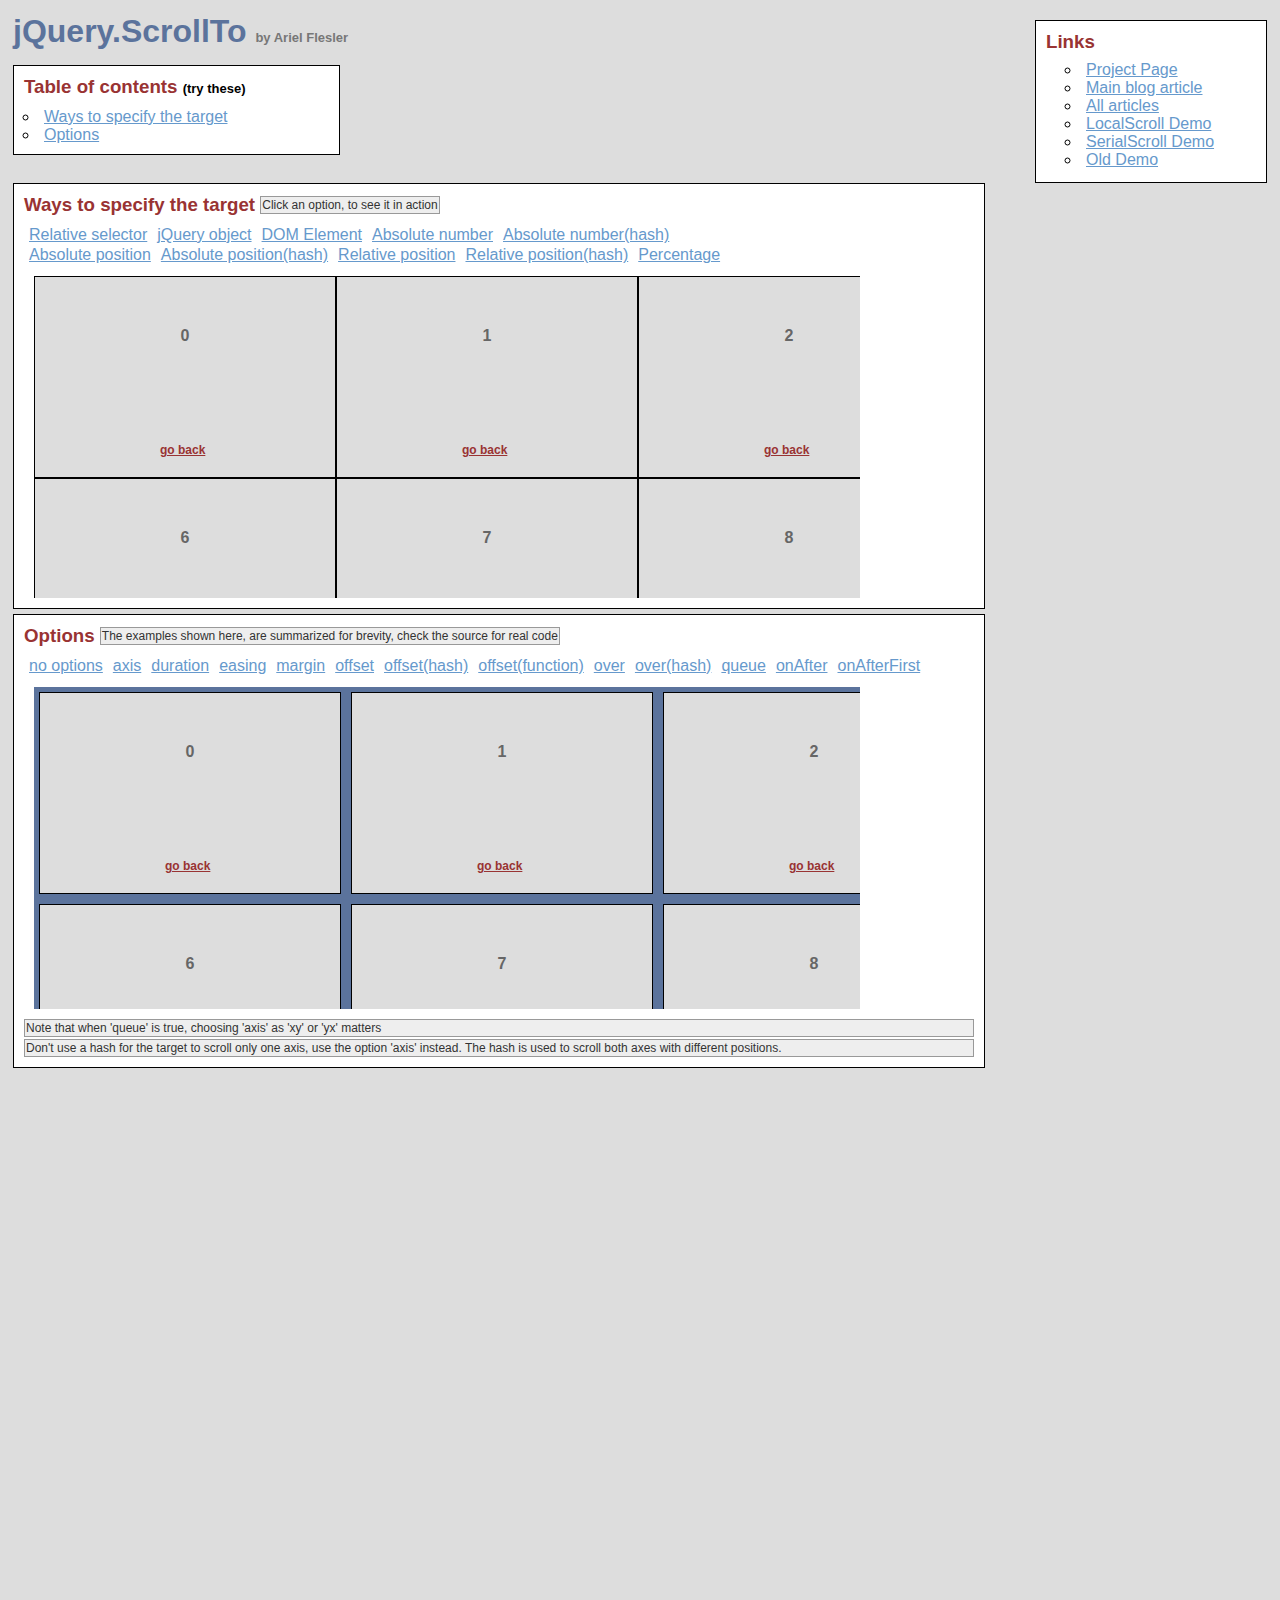
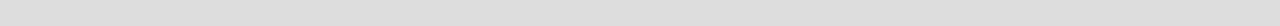
<file: assets/plugins/jquery-scrollTo/demo/index.html>
<!DOCTYPE html PUBLIC "-//W3C//DTD XHTML 1.0 Transitional//EN" "http://www.w3.org/TR/xhtml1/DTD/xhtml1-transitional.dtd">
<html xmlns="http://www.w3.org/1999/xhtml">
<head>
	<meta http-equiv="Content-Type" content="text/html; charset=iso-8859-1" />
	<title>jQuery.ScrollTo</title>
	<meta name="keywords" content="javascript, jquery, plugins, scroll, scrollTo, smooth, animation, to, effect, ariel, flesler, window, overflow, element, navigation, customizable" />
	<meta name="description" content="Demo of jQuery.ScrollTo. A very light and highly customizable jQuery plugin, to scroll overflowed elements or the window itself, made by Ariel Flesler." />
	<meta name="robots" content="index,follow" />
	<link type="text/css" rel="stylesheet" href="css/style.css" />
	<script type="text/javascript" src="https://ajax.googleapis.com/ajax/libs/jquery/1.8.0/jquery.min.js"></script>
	<script type="text/javascript" src="../jquery.scrollTo.js"></script>
	<script type="text/javascript">
		jQuery(function( $ ){
			/**
			 * Demo binding and preparation, no need to read this part
			 */
				//borrowed from jQuery easing plugin
				//http://gsgd.co.uk/sandbox/jquery.easing.php
				$.easing.elasout = function(x, t, b, c, d) {
					var s=1.70158;var p=0;var a=c;
					if (t==0) return b;  if ((t/=d)==1) return b+c;  if (!p) p=d*.3;
					if (a < Math.abs(c)) { a=c; var s=p/4; }
					else var s = p/(2*Math.PI) * Math.asin (c/a);
					return a*Math.pow(2,-10*t) * Math.sin( (t*d-s)*(2*Math.PI)/p ) + c + b;
				};
				$('a.back').click(function(){
					$(this).parents('div.pane').scrollTo( 0, 800, { queue:true } );
					$(this).parents('div.section').find('span.message').text( this.title );
					return false;
				});
				//just for the example, to stop the click on the links.
				$('ul.links').click(function(e){
					e.preventDefault();
					var link = e.target;
					link.blur();
					if( link.title )
						$(this).parent().find('span.message').text(link.title);
				});
			
			// This one is important, many browsers don't reset scroll on refreshes
			// Reset all scrollable panes to (0,0)
			$('div.pane').scrollTo( 0 );
			// Reset the screen to (0,0)
			$.scrollTo( 0 );
			
			// TOC, shows how to scroll the whole window
			$('#toc a').click(function(){//$.scrollTo works EXACTLY the same way, but scrolls the whole screen
				$.scrollTo( this.hash, 1500, { easing:'elasout' });
				$(this.hash).find('span.message').text( this.title );
				return false;
			});
			
			// Target examples bindings
			var $paneTarget = $('#pane-target');
			
			$('#relative-selector').click(function(){
				$paneTarget.stop().scrollTo( 'li:eq(14)', 800 );
			});
			$('#jquery-object').click(function(){
				var $target = $paneTarget.find('li:eq(14)');
				$paneTarget.stop().scrollTo( $target , 800 );
			});
			$('#dom-element').click(function(){
				var target = $paneTarget.find('ul').get(0).childNodes[20];
				$paneTarget.stop().scrollTo( target, 800 );
			});
			$('#absolute-number').click(function(){
				$paneTarget.stop().scrollTo( 150, 800 );
			});
			$('#absolute-number-hash').click(function(){
				$paneTarget.stop().scrollTo( { top:800,left:700} , 800 );
			});
			$('#absolute-position').click(function(){
				$paneTarget.stop().scrollTo( '520px', 800 );
			});
			$('#absolute-position-hash').click(function(){
				$paneTarget.stop().scrollTo( {top:'110px',left:'290px'}, 800 );
			});
			$('#relative-position').click(function(){
				$paneTarget.stop().scrollTo( '+=100', 500 );
			});
			$('#relative-position-hash').click(function(){				
				$paneTarget.stop().scrollTo( {top:'-=100px',left:'+=100'}, 500 );
			});
			
			$('#percentage-position').click(function(){				
				$paneTarget.stop().scrollTo( '50%', 800 );
			});
			
			// Options examples bindings, they will all scroll to the same place, with different options
			function reset_o(){//before each animation, reset to (0,0), skip this.
				$paneOptions.stop().stop();
				$paneOptions[0].scrollLeft = $paneOptions[0].scrollTop = 0;
			};
			var $paneOptions = $('#pane-options');
			
			$('#options-no').click(function(){
				reset_o(); $paneOptions.scrollTo( 'li:eq(15)', 1000 );
			});
			$('#options-axis').click(function(){// only scroll horizontally
				reset_o(); $paneOptions.scrollTo( 'li:eq(15)', 1000, { axis:'x' } );
			});
			$('#options-duration').click(function(){// it's the same as specifying it in the 2nd argument
				reset_o(); $paneOptions.scrollTo( 'li:eq(15)', { duration: 3000 } );
			});
			$('#options-easing').click(function(){
				reset_o(); $paneOptions.scrollTo( 'li:eq(15)', 2500, { easing:'elasout' } );
			});
			$('#options-margin').click(function(){//scroll to the "outer" position of the element
				reset_o(); $paneOptions.scrollTo( 'li:eq(15)', 1000, { margin:true } );
			});
			$('#options-offset').click(function(){//same as { top:-50, left:-50 }
				reset_o(); $paneOptions.scrollTo( 'li:eq(15)', 1000, { offset:-50 } );
			});
			$('#options-offset-hash').click(function(){
				reset_o(); $paneOptions.scrollTo( 'li:eq(15)', 1000, { offset:{ top:-5,left:-30 } });
			});
			$('#options-offset-function').click(function(){
				reset_o(); $paneOptions.scrollTo( 'li:eq(15)', 1000, {offset: function() { return {top:-30, left:-5}; }});
			});
			$('#options-over').click(function(){//same as { top:-50, left:-50 }
				reset_o(); $paneOptions.scrollTo( 'li:eq(15)', 1000, { over:0.5 });
			});
			$('#options-over-hash').click(function(){
				reset_o(); $paneOptions.scrollTo( 'li:eq(15)', 1000, { over:{ top:0.2, left:-0.5 } });
			});
			$('#options-queue').click(function(){//in this case, having 'axis' as 'xy' or 'yx' matters.
				reset_o(); $paneOptions.scrollTo( 'li:eq(15)', 2000, { queue:true });
			});
			$('#options-onAfter').click(function(){
				reset_o(); $paneOptions.scrollTo( 'li:eq(15)', 2000, { 
					onAfter:function(){
						$('#options-message').text('Got there!');
					}
				});
			});
			$('#options-onAfterFirst').click(function(){//onAfterFirst exists only when queuing
				reset_o(); $paneOptions.scrollTo( 'li:eq(15)', 1600, { 
					queue:true,
					onAfterFirst:function(){
						$('#options-message').text('Got there horizontally!');
					},
					onAfter:function(){
						$('#options-message').text('Got there vertically!');
					}
				});
			});
		});
	</script>
</head>
<body>
	<h1>jQuery.ScrollTo&nbsp;<strong>by Ariel Flesler</strong></h1>
	
	<div id="toc" class="part">
		<h3>Table of contents&nbsp;<strong>(try these)</strong></h3>
		<ul>
			<li><a title="$.scrollTo( '#target-examples', 800, {easing:'elasout'} );" href="#target-examples">Ways to specify the target</a></li>
			<li><a title="$.scrollTo( '#options-examples', 800, {easing:'elasout'} );" href="#options-examples">Options</a></li>
		</ul>
	</div>
	
	<div id="links" class="part">
		<h3>Links</h3>
		<ul>
			<li><a target="_blank" href="http://plugins.jquery.com/project/ScrollTo">Project Page</a></li>
			<li><a target="_blank" href="http://flesler.blogspot.com/2007/10/jqueryscrollto.html">Main blog article</a></li>
			<li><a target="_blank" href="http://flesler.blogspot.com/search/label/jQuery.ScrollTo">All articles</a></li>
			<li><a target="_blank" href="http://demos.flesler.com/jquery/localScroll/">LocalScroll Demo</a></li>
			<li><a target="_blank" href="http://demos.flesler.com/jquery/serialScroll/">SerialScroll Demo</a></li>
			<li><a target="_blank" href="index.old.html">Old Demo</a></li>
		</ul>
	</div>
	<div id="target-examples" class="section part">
		<h3>Ways to specify the target&nbsp;<span id="target-message" class="message">Click an option, to see it in action</span></h3>
		<ul class="links">
			<li><a title="$(...).scrollTo( 'li:eq(14)', 800 );" id="relative-selector" href="#">Relative selector</a></li>
			<li><a title="$(...).scrollTo( $('div li:eq(14)'), 800 );" id="jquery-object" href="#">jQuery object</a></li>
			<li><a title="$(...).scrollTo( $('ul').get(2).childNodes[20], 800 );" id="dom-element" href="#">DOM Element</a></li>
			<li><a title="$(...).scrollTo( 150, 800 );" id="absolute-number" href="#">Absolute number</a></li>
			<li><a title="$(...).scrollTo( { top:800, left:700}, 800 );" id="absolute-number-hash" href="#">Absolute number(hash)</a></li>
		</ul>
		<ul class="links">
			<li><a title="$(...).scrollTo( '520px', 800 );" id="absolute-position" href="#">Absolute position</a></li>
			<li><a title="$(...).scrollTo( {top:'110px', left:'290px'}, 800 );" id="absolute-position-hash" href="#">Absolute position(hash)</a></li>
			<li><a title="$(...).scrollTo( '+=100px', 800 );" id="relative-position" href="#">Relative position</a></li>
			<li><a title="$(...).scrollTo( {top:'-=100px', left:'+=100'}, 800 );" id="relative-position-hash" href="#">Relative position(hash)</a></li>
			<li><a title="$(...).scrollTo( '50%', 800 );" id="percentage-position" href="#">Percentage</a></li>
		</ul>
		<div id="pane-target" class="pane">
			<ul class="elements" style="height:1011px; width:1820px;">
				<li><p>0</p><a href="#" title="$(...).scrollTo( 0, 800, {queue:true} );" class="back">go back</a></li><li><p>1</p><a href="#" title="$(...).scrollTo( 0, 800, {queue:true} );" class="back">go back</a></li><li><p>2</p><a href="#" title="$(...).scrollTo( 0, 800, {queue:true} );" class="back">go back</a></li><li><p>3</p><a href="#" title="$(...).scrollTo( 0, 800, {queue:true} );" class="back">go back</a></li><li><p>4</p><a href="#" title="$(...).scrollTo( 0, 800, {queue:true} );" class="back">go back</a></li><li><p>5</p><a href="#" title="$(...).scrollTo( 0, 800, {queue:true} );" class="back">go back</a></li><li><p>6</p><a href="#" title="$(...).scrollTo( 0, 800, {queue:true} );" class="back">go back</a></li><li><p>7</p><a href="#" title="$(...).scrollTo( 0, 800, {queue:true} );" class="back">go back</a></li><li><p>8</p><a href="#" title="$(...).scrollTo( 0, 800, {queue:true} );" class="back">go back</a></li><li><p>9</p><a href="#" title="$(...).scrollTo( 0, 800, {queue:true} );" class="back">go back</a></li><li><p>10</p><a href="#" title="$(...).scrollTo( 0, 800, {queue:true} );" class="back">go back</a></li><li><p>11</p><a href="#" title="$(...).scrollTo( 0, 800, {queue:true} );" class="back">go back</a></li><li><p>12</p><a href="#" title="$(...).scrollTo( 0, 800, {queue:true} );" class="back">go back</a></li><li><p>13</p><a href="#" title="$(...).scrollTo( 0, 800, {queue:true} );" class="back">go back</a></li><li><p>14</p><a href="#" title="$(...).scrollTo( 0, 800, {queue:true} );" class="back">go back</a></li><li><p>15</p><a href="#" title="$(...).scrollTo( 0, 800, {queue:true} );" class="back">go back</a></li><li><p>16</p><a href="#" title="$(...).scrollTo( 0, 800, {queue:true} );" class="back">go back</a></li><li><p>17</p><a href="#" title="$(...).scrollTo( 0, 800, {queue:true} );" class="back">go back</a></li><li><p>18</p><a href="#" title="$(...).scrollTo( 0, 800, {queue:true} );" class="back">go back</a></li><li><p>19</p><a href="#" title="$(...).scrollTo( 0, 800, {queue:true} );" class="back">go back</a></li><li><p>20</p><a href="#" title="$(...).scrollTo( 0, 800, {queue:true} );" class="back">go back</a></li><li><p>21</p><a href="#" title="$(...).scrollTo( 0, 800, {queue:true} );" class="back">go back</a></li><li><p>22</p><a href="#" title="$(...).scrollTo( 0, 800, {queue:true} );" class="back">go back</a></li><li><p>23</p><a href="#" title="$(...).scrollTo( 0, 800, {queue:true} );" class="back">go back</a></li><li><p>24</p><a href="#" title="$(...).scrollTo( 0, 800, {queue:true} );" class="back">go back</a></li><li><p>25</p><a href="#" title="$(...).scrollTo( 0, 800, {queue:true} );" class="back">go back</a></li><li><p>26</p><a href="#" title="$(...).scrollTo( 0, 800, {queue:true} );" class="back">go back</a></li><li><p>27</p><a href="#" title="$(...).scrollTo( 0, 800, {queue:true} );" class="back">go back</a></li><li><p>28</p><a href="#" title="$(...).scrollTo( 0, 800, {queue:true} );" class="back">go back</a></li><li><p>29</p><a href="#" title="$(...).scrollTo( 0, 800, {queue:true} );" class="back">go back</a></li>
			</ul>
		</div>
	</div>
	<div id="options-examples" class="section part">
		<h3>Options&nbsp;<span id="options-message" class="message">The examples shown here, are summarized for brevity, check the source for real code</span></h3>
		<ul class="links">
			<li><a title="$(...).scrollTo( 'li:eq(15)', 1000 );" id="options-no" href="#">no options</a></li>
			<li><a title="$(...).scrollTo( 'li:eq(15)', 1000, {axis:'x'} );//only scroll on this axis (can be x, y, xy or yx)" id="options-axis" href="#">axis</a></li>
			<li><a title="$(...).scrollTo( 'li:eq(15)', {duration:3000} );//another way of calling the plugin" id="options-duration" href="#">duration</a></li>
			<li><a title="$(...).scrollTo( 'li:eq(15)', 2500, {easing:'elasout'} );//specify an easing equation" id="options-easing" href="#">easing</a></li>
			<li><a title="$(...).scrollTo( 'li:eq(15)', 1000, {margin:true} );//deduct the margin and border from the final position" id="options-margin" href="#">margin</a></li>
			<li><a title="$(...).scrollTo( 'li:eq(15)', 1000, {offset:-50} );//add or deduct from the final position" id="options-offset" href="#">offset</a></li>
			<li><a title="$(...).scrollTo( 'li:eq(15)', 1000, {offset: {top:-5, left:-30} });" id="options-offset-hash" href="#">offset(hash)</a></li>
			<li><a title="$(...).scrollTo( 'li:eq(15)', 1000, {offset: function() { return {top:-30, left:-5}; }});" id="options-offset-function" href="#">offset(function)</a></li>
			<li><a title="$(...).scrollTo( 'li:eq(15)', 1000, {over:0.5} );//add or deduct a fraction of its height/width" id="options-over" href="#">over</a></li>
			<li><a title="$(...).scrollTo( 'li:eq(15)', 1000, {over:{top:0.2, left:-0.5} );" id="options-over-hash" href="#">over(hash)</a></li>
			<li><a title="$(...).scrollTo( 'li:eq(15)', 1600, {queue:true} );//scroll one axis, then the other" id="options-queue" href="#">queue</a></li>
			<li><a title="$(...).scrollTo( 'li:eq(15)', 1600, {onAfter:function(){ } } );//called after the scrolling ends" id="options-onAfter" href="#">onAfter</a></li>
			<li><a title="$(...).scrollTo( 'li:eq(15)', 1600, {queue:true, onAfterFirst:function(){ } } );//called after the first axis scrolled" id="options-onAfterFirst" href="#">onAfterFirst</a></li>
		</ul>
		<div id="pane-options" class="pane">
			<ul class="elements" style="height:1062px;width:1877px;">
				<li><p>0</p><a href="#" title="$(...).scrollTo( 0, 800, {queue:true} );" class="back">go back</a></li><li><p>1</p><a href="#" title="$(...).scrollTo( 0, 800, {queue:true} );" class="back">go back</a></li><li><p>2</p><a href="#" title="$(...).scrollTo( 0, 800, {queue:true} );" class="back">go back</a></li><li><p>3</p><a href="#" title="$(...).scrollTo( 0, 800, {queue:true} );" class="back">go back</a></li><li><p>4</p><a href="#" title="$(...).scrollTo( 0, 800, {queue:true} );" class="back">go back</a></li><li><p>5</p><a href="#" title="$(...).scrollTo( 0, 800, {queue:true} );" class="back">go back</a></li><li><p>6</p><a href="#" title="$(...).scrollTo( 0, 800, {queue:true} );" class="back">go back</a></li><li><p>7</p><a href="#" title="$(...).scrollTo( 0, 800, {queue:true} );" class="back">go back</a></li><li><p>8</p><a href="#" title="$(...).scrollTo( 0, 800, {queue:true} );" class="back">go back</a></li><li><p>9</p><a href="#" title="$(...).scrollTo( 0, 800, {queue:true} );" class="back">go back</a></li><li><p>10</p><a href="#" title="$(...).scrollTo( 0, 800, {queue:true} );" class="back">go back</a></li><li><p>11</p><a href="#" title="$(...).scrollTo( 0, 800, {queue:true} );" class="back">go back</a></li><li><p>12</p><a href="#" title="$(...).scrollTo( 0, 800, {queue:true} );" class="back">go back</a></li><li><p>13</p><a href="#" title="$(...).scrollTo( 0, 800, {queue:true} );" class="back">go back</a></li><li><p>14</p><a href="#" title="$(...).scrollTo( 0, 800, {queue:true} );" class="back">go back</a></li><li><p>15</p><a href="#" title="$(...).scrollTo( 0, 800, {queue:true} );" class="back">go back</a></li><li><p>16</p><a href="#" title="$(...).scrollTo( 0, 800, {queue:true} );" class="back">go back</a></li><li><p>17</p><a href="#" title="$(...).scrollTo( 0, 800, {queue:true} );" class="back">go back</a></li><li><p>18</p><a href="#" title="$(...).scrollTo( 0, 800, {queue:true} );" class="back">go back</a></li><li><p>19</p><a href="#" title="$(...).scrollTo( 0, 800, {queue:true} );" class="back">go back</a></li><li><p>20</p><a href="#" title="$(...).scrollTo( 0, 800, {queue:true} );" class="back">go back</a></li><li><p>21</p><a href="#" title="$(...).scrollTo( 0, 800, {queue:true} );" class="back">go back</a></li><li><p>22</p><a href="#" title="$(...).scrollTo( 0, 800, {queue:true} );" class="back">go back</a></li><li><p>23</p><a href="#" title="$(...).scrollTo( 0, 800, {queue:true} );" class="back">go back</a></li><li><p>24</p><a href="#" title="$(...).scrollTo( 0, 800, {queue:true} );" class="back">go back</a></li><li><p>25</p><a href="#" title="$(...).scrollTo( 0, 800, {queue:true} );" class="back">go back</a></li><li><p>26</p><a href="#" title="$(...).scrollTo( 0, 800, {queue:true} );" class="back">go back</a></li><li><p>27</p><a href="#" title="$(...).scrollTo( 0, 800, {queue:true} );" class="back">go back</a></li><li><p>28</p><a href="#" title="$(...).scrollTo( 0, 800, {queue:true} );" class="back">go back</a></li><li><p>29</p><a href="#" title="$(...).scrollTo( 0, 800, {queue:true} );" class="back">go back</a></li>
			</ul>
		</div>
		<p class="message">Note that when 'queue' is true, choosing 'axis' as 'xy' or 'yx' matters</p>
		<p class="message">Don't use a hash for the target to scroll only one axis, use the option 'axis' instead. The hash is used to scroll both axes with different positions.</p>
	</div>
</body>
</html>
</file>
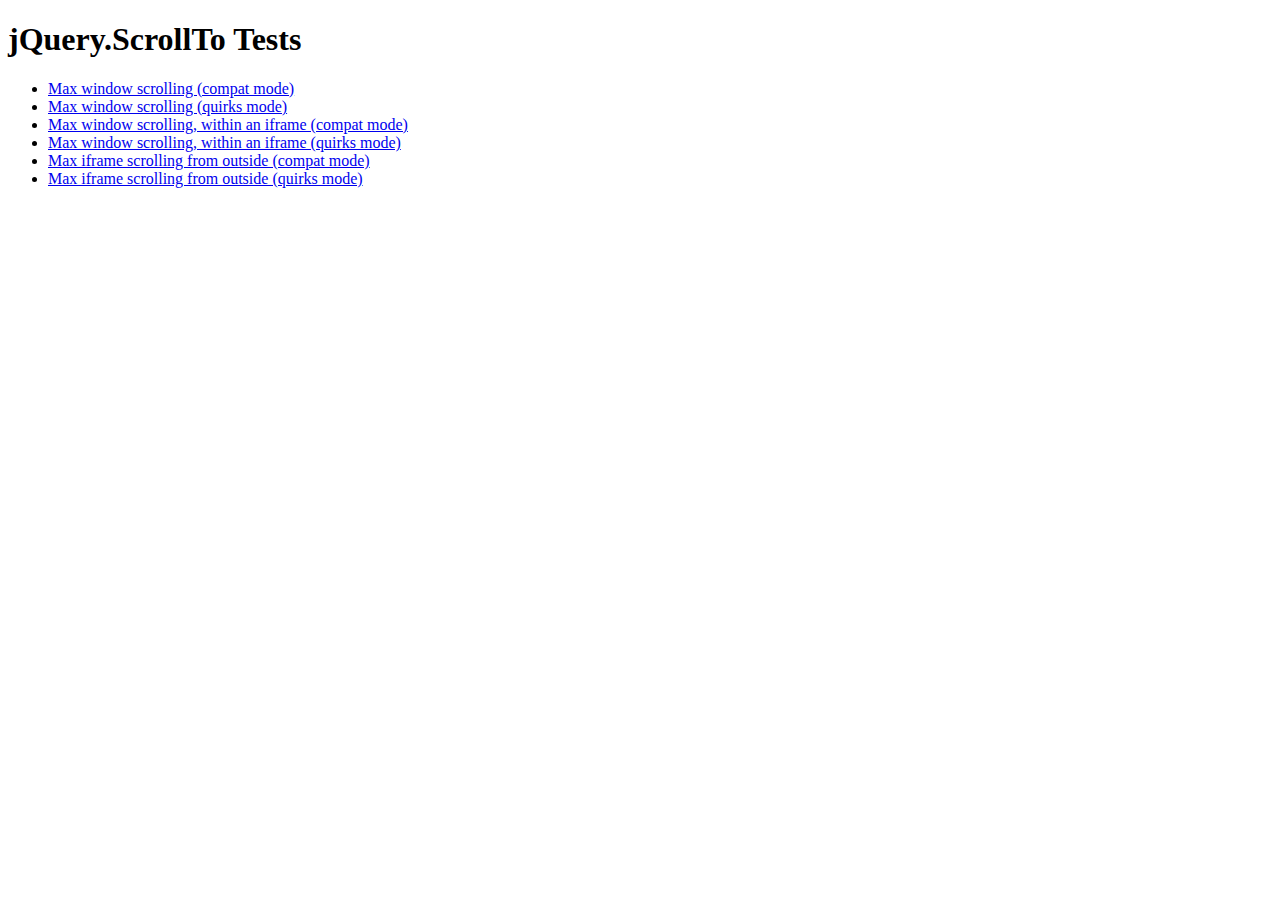
<file: assets/plugins/jquery-scrollTo/tests/index.html>
<!DOCTYPE html PUBLIC "-//W3C//DTD XHTML 1.0 Transitional//EN" "http://www.w3.org/TR/xhtml1/DTD/xhtml1-transitional.dtd">
<html xmlns="http://www.w3.org/1999/xhtml">
<head>
	<meta http-equiv="Content-Type" content="text/html; charset=iso-8859-1" />
	<title>jQuery.ScrollTo Tests</title>
	<meta name="keywords" content="javascript, jquery, plugins, scroll, scrollTo, smooth, animation, to, effect, ariel, flesler, window, overflow, element, navigation, customizable" />
	<meta name="description" content="Tests for jQuery ScrollTo. Made by Ariel Flesler." />
	<meta name="robots" content="index,follow" />
</head>
<body>
	<h1>jQuery.ScrollTo Tests</h1>
	
	<ul>
		<li><a href="WinMaxY-compat.html">Max window scrolling (compat mode)</a></li>
		<li><a href="WinMaxY-quirks.html">Max window scrolling (quirks mode)</a></li>
		<li><a href="WinMaxY-with-iframe-compat.html">Max window scrolling, within an iframe (compat mode)</a></li>
		<li><a href="WinMaxY-with-iframe-quirks.html">Max window scrolling, within an iframe (quirks mode)</a></li>
		<li><a href="WinMaxY-to-iframe-compat.html">Max iframe scrolling from outside (compat mode)</a></li>
		<li><a href="WinMaxY-to-iframe-quirks.html">Max iframe scrolling from outside (quirks mode)</a></li>
	</ul>
</body>
</html>
</file>
<file: assets/plugins/jquery-scrollTo/demo/css/style.css>
body{
	padding:5px;
	height:1600px;
	font-family: Verdana, sans-serif;
	background-color: #DDD;
}
ul,li,h1,h2,h3,p{
	list-style:none;
	padding:0;
	margin:0;
}
.part{
	border:1px solid black;
	background-color:white;
}
	.part h3{
		color:#933;
	}
#toc{
	display:block;
	padding:10px;
	position:relative;
	margin:15px 0;
	float:left;
	width:305px;
}
	#toc h3{
		padding-bottom:10px;
	}
	#toc h3 strong{
		font-size:13px;
		color:black;
	}
#links{
	border:1px solid black;
	width:210px;
	padding:10px;
	float:right;
	margin-top:-30px;
}
	#links h3{
		color:#933;
	}
	#links ul{
		padding: 8px 0 3px 20px;
	}
	#links li{
		list-style-type:circle;
	}
	#links a{
		color:#69C;
	}
	
	#toc li, #links li{
		list-style-type:circle;
		padding-left:5px;
		margin-left:15px;
	}
		#toc a{
			color:#69C;
		}
div.section{
	border:1px black solid;
	width:950px;
	padding:10px;
	margin: 5px 0;
	position:relative;
	clear:both;
}
	div.section h3{
		margin-bottom:10px;
	}
	div.section li{
		float:left;
	}
	div.pane{
		overflow:auto;
		clear:left;
		margin: 10px 0 0 10px;
		position:relative;
		width:826px;
		height:322px;
	}
ul.elements{
	background-color:#5B739C;
}
	ul.elements li{
		width:200px;
		height:100px;
		font-weight:bolder;
		border:1px black solid;
		text-align:center;
		padding:50px;
		position:relative;
		background-color:#DDD;
	}
		ul.elements li a{
			bottom:20px;
			color:#933;
			font-size:12px;
			left:125px;
			position:absolute;
		}
		ul.elements li p{
			color:#666;
		}
	#pane-options ul.elements li{
		margin:5px;
	}
	#pane-options{
		margin-bottom:10px;
	}
ul.links{
	height:20px;
	overflow:hidden;
}
	ul.links a{
		color:#69C;
		margin:0pt 5px;
	}
.clear{
	clear:left;
}
h3 span{
	position:absolute;			
}
.message{
	background:#EEE;
	border:1px solid #999;
	color:#333;
	font-size:12px;
	font-weight:normal;
	padding:1px;
	margin-top:2px;
}

h1{
	color:#5B739C;
}
h1 strong{
	font-size:13px;
	color:#777;
}
</file>
